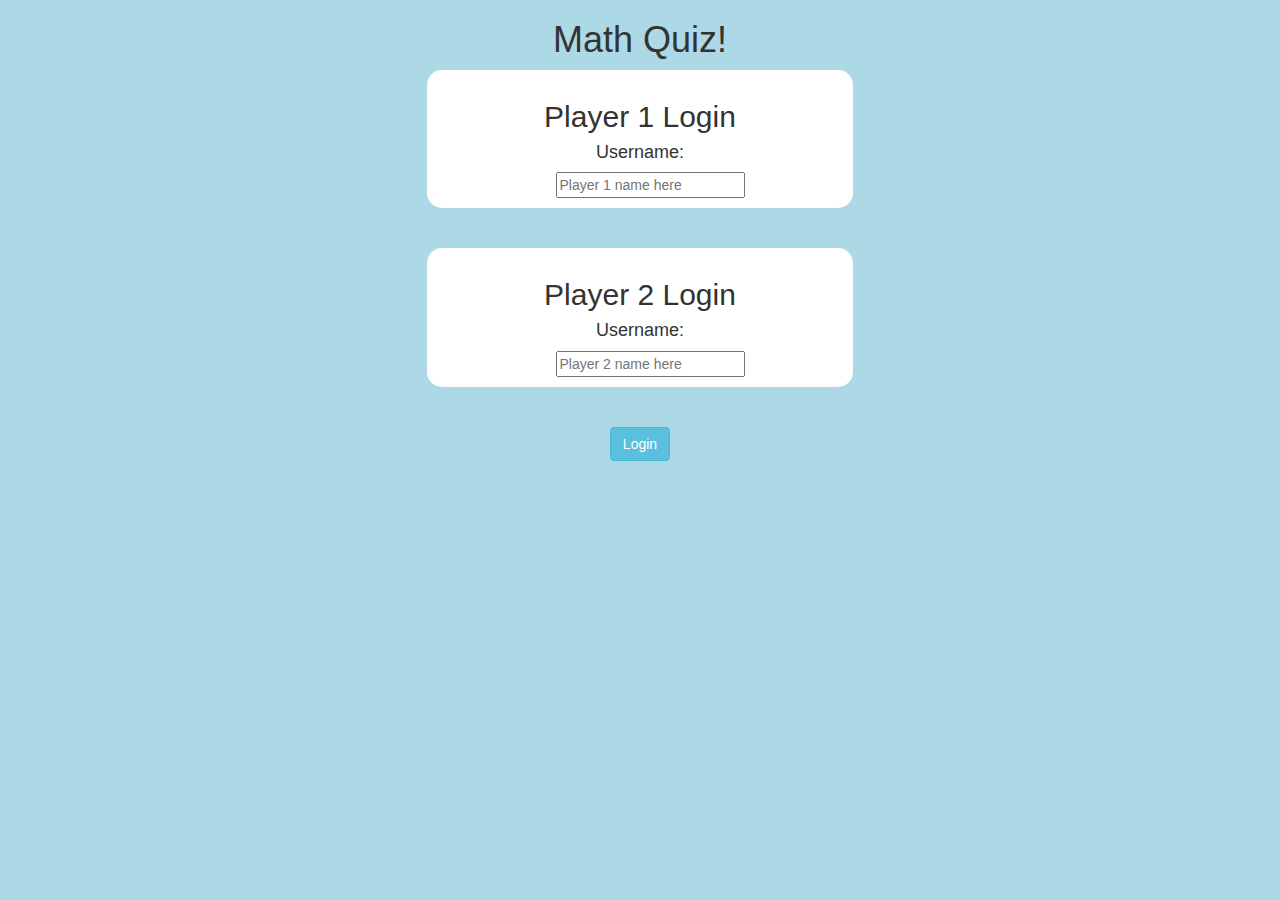
<file: index.html>
<!DOCTYPE html>
<html>
    <head>
    	<title>Math Quiz!</title>

        <meta name="viewport" content="width=device-width, initial-scale=1">
        <link rel="stylesheet" href="https://maxcdn.bootstrapcdn.com/bootstrap/3.4.0/css/bootstrap.min.css">
        <script src="https://ajax.googleapis.com/ajax/libs/jquery/3.4.1/jquery.min.js"></script>
        <script src="https://maxcdn.bootstrapcdn.com/bootstrap/3.4.0/js/bootstrap.min.js"></script>

        <link rel="stylesheet" type="text/css" href="style.css">

        <script src="main.js"></script>
    </head>
    <body>
        <center>
            <h1>Math Quiz!</h1>
            <div class="col-lg-4 col-md-4 col-sm-8 col-xs-11 login" id="div1">
                <h2>Player 1 Login</h2>
                <h4>Username: </h4>
                <input type="text" id="player1" class="form control" placeholder="Player 1 name here">
            </div>
            <br><br>
            <div class="col-lg-4 col-md-4 col-sm-8 col-xs-11 login">
                <h2>Player 2 Login</h2>
                <h4>Username: </h4>
                <input type="text" id="player2" class="form control" placeholder="Player 2 name here">
            </div>
            <br><br>
            <button class="btn btn-info" onclick="adduser()">Login</button>
        </center>
    </body>
    </html>
</file>
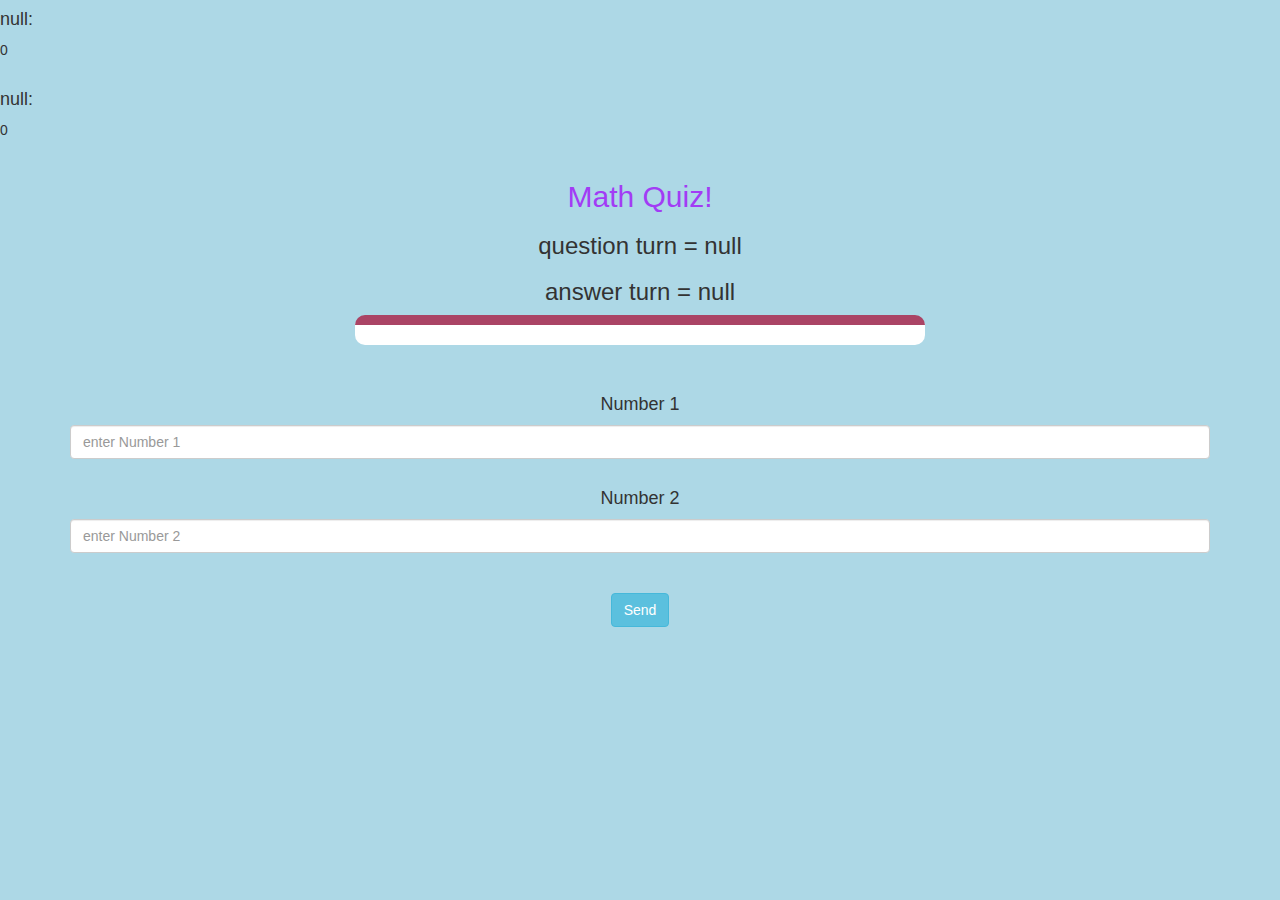
<file: game_page.html>
<!DOCTYPE html>
<html>
<head>
	<title>Math Quiz!</title>

<meta name="viewport" content="width=device-width, initial-scale=1">
<link rel="stylesheet" href="https://maxcdn.bootstrapcdn.com/bootstrap/3.4.0/css/bootstrap.min.css">
<script src="https://ajax.googleapis.com/ajax/libs/jquery/3.4.1/jquery.min.js"></script>
<script src="https://maxcdn.bootstrapcdn.com/bootstrap/3.4.0/js/bootstrap.min.js"></script>

<link rel="stylesheet" type="text/css" href="style.css">
</head>
<body>

<h4 id="player1Name"></h4> <span id="player1Score"></span>
<br><br>

<h4 id="player2Name"></h4> <span id="player2Score"></span>
<br><br>

<div class="container" id="all">
	<center>
		<h2 style="color: #a23cf5;">Math Quiz!</h2>
		<h3 id="playerQuestion"></h3>
		<h3 id="playerAnswer"></h4>

		<div id="output" class="col-lg-6"></div>

		<br>
		<br>

		<h4>Number 1</h4>
		<input type="text" id="number1" class="form-control" placeholder="enter Number 1">

		<br>

		<h4>Number 2</h4>
		<input type="text" id="number2" class="form-control" placeholder="enter Number 2">

		<br><br>
		<button onclick="send()" class="btn btn-info">Send</button>
	</center>
</div>

<script src="game_page.js"></script>
</body>
</html>
</file>
<file: style.css>
body{
    background: lightblue; 
    }

    .login{
    background: white;
    padding: 10px;
    float: none;
    border-radius: 15px; 
    } 

    #player1, #player2{
    display: inline-block;
    margin-left: 20px; 
    }
    
    #word{
      width: 60%; 
    }
      
    #word_display{ 
      letter-spacing: 5px; 
    }
      
    #output{
      background: white;
      border-radius: 10px;
      border-top: 10px solid #AA4465;
      padding: 10px;
      float: none;
      text-align: left; 
    }
</file>
